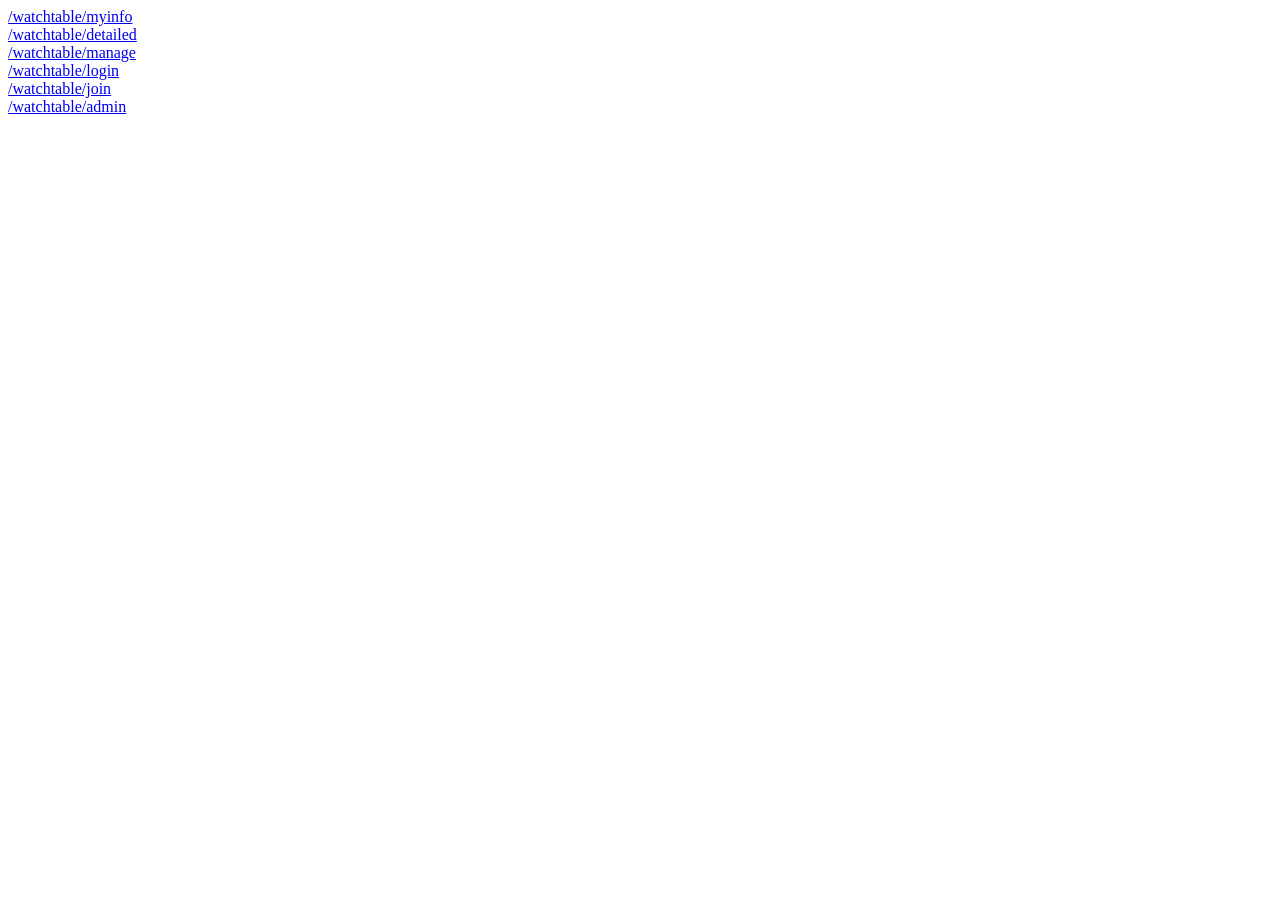
<file: src/main/resources/templates/index.html>
<!DOCTYPE html>
<html lang="ko" xmlns:th="http://www.thymeleaf.org">
<th:block th:replace="~{/layout/basic :: setContent(~{this::content})}">
  <th:block th:fragment="content">
    <a href="/watchtable/myinfo">/watchtable/myinfo</a><br>
    <a href="/watchtable/detailed">/watchtable/detailed</a><br>
    <a href="/watchtable/manage">/watchtable/manage</a><br>
    <a href="/watchtable/login">/watchtable/login</a><br>
    <a href="/watchtable/join">/watchtable/join</a><br>
    <a href="/watchtable/admin">/watchtable/admin</a><br>
  </th:block>
</th:block>
</file>
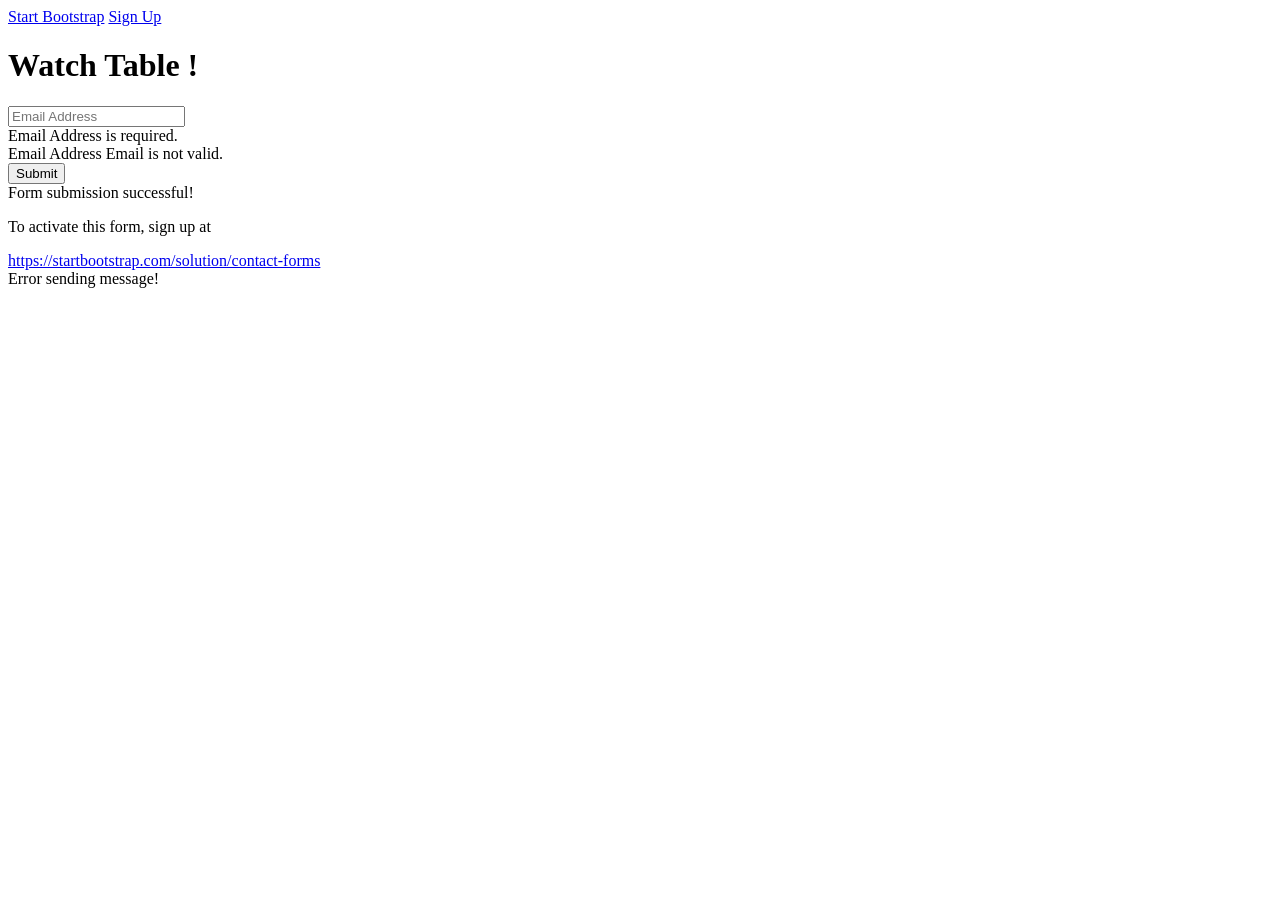
<file: src/main/resources/static/nindex.html>
<!DOCTYPE html>
<html lang="ko" xmlns:th="http://www.thymeleaf.org">
<th:block th:fragment="setContent(content)">

    <head>
        <meta charset="utf-8" />
        <meta name="viewport" content="width=device-width, initial-scale=1, shrink-to-fit=no" />
        <meta name="description" content="" />
        <meta name="author" content="" />
        <title>Wacth Table</title>
        <!-- Favicon-->
        <link rel="icon" type="image/x-icon" th:href="@{/assets/favicon.ico}" />
        <!-- Bootstrap icons-->
        <link href="https://cdn.jsdelivr.net/npm/bootstrap-icons@1.5.0/font/bootstrap-icons.css" rel="stylesheet" type="text/css" />
        <!-- Google fonts-->
        <link href="https://fonts.googleapis.com/css?family=Lato:300,400,700,300italic,400italic,700italic" rel="stylesheet" type="text/css" />
        <!-- Core theme CSS (includes Bootstrap)-->
        <link th:href="@{/css/styles.css}" rel="stylesheet" />
    </head>
    <body>
    <!-- Navigation-->
    <nav class="navbar navbar-light bg-light static-top">
        <div class="container">
            <a class="navbar-brand" href="#!">Start Bootstrap</a>
            <a class="btn btn-primary" href="#signup">Sign Up</a>
        </div>
    </nav>
    <!-- Masthead-->
    <header class="masthead">
        <div class="container position-relative">
            <div class="row justify-content-center">
                <div class="col-xl-6">
                    <div class="text-center text-white">
                        <!-- Page heading-->
                        <h1 class="mb-5">Watch Table ! </h1>
                        <!-- Signup form-->
                        <!-- * * * * * * * * * * * * * * *-->
                        <!-- * * SB Forms Contact Form * *-->
                        <!-- * * * * * * * * * * * * * * *-->
                        <!-- This form is pre-integrated with SB Forms.-->
                        <!-- To make this form functional, sign up at-->
                        <!-- https://startbootstrap.com/solution/contact-forms-->
                        <!-- to get an API token!-->
                        <form class="form-subscribe" id="contactForm" data-sb-form-api-token="API_TOKEN">
                            <!-- Email address input-->
                            <div class="row">
                                <div class="col">
                                    <input class="form-control form-control-lg" id="emailAddress" type="email" placeholder="Email Address" data-sb-validations="required,email" />
                                    <div class="invalid-feedback text-white" data-sb-feedback="emailAddress:required">Email Address is required.</div>
                                    <div class="invalid-feedback text-white" data-sb-feedback="emailAddress:email">Email Address Email is not valid.</div>
                                </div>
                                <div class="col-auto"><button class="btn btn-primary btn-lg disabled" id="submitButton" type="submit">Submit</button></div>
                            </div>
                            <!-- Submit success message-->
                            <!---->
                            <!-- This is what your users will see when the form-->
                            <!-- has successfully submitted-->
                            <div class="d-none" id="submitSuccessMessage">
                                <div class="text-center mb-3">
                                    <div class="fw-bolder">Form submission successful!</div>
                                    <p>To activate this form, sign up at</p>
                                    <a class="text-white" href="https://startbootstrap.com/solution/contact-forms">https://startbootstrap.com/solution/contact-forms</a>
                                </div>
                            </div>
                            <!-- Submit error message-->
                            <!---->
                            <!-- This is what your users will see when there is-->
                            <!-- an error submitting the form-->
                            <div class="d-none" id="submitErrorMessage"><div class="text-center text-danger mb-3">Error sending message!</div></div>
                        </form>
                    </div>
                </div>
            </div>
        </div>
    </header>
    <div class="container-fluid">
        <th:block th:replace="${content}"></th:block>
    </div>

    <!-- Icons Grid-->

    <!-- Image Showcases-->

    <!-- Testimonials-->

    <!-- Call to Action-->
    <!-- Footer-->
    <!-- Bootstrap core JS-->
    <script src="https://cdn.jsdelivr.net/npm/bootstrap@5.1.0/dist/js/bootstrap.bundle.min.js"></script>
    <!-- Core theme JS-->
    <script th:src="@{/js/scripts.js}"></script>
    <!-- * * * * * * * * * * * * * * * * * * * * * * * * * * * * * * * * * * * * * * * *-->
    <!-- * *                               SB Forms JS                               * *-->
    <!-- * * Activate your form at https://startbootstrap.com/solution/contact-forms * *-->
    <!-- * * * * * * * * * * * * * * * * * * * * * * * * * * * * * * * * * * * * * * * *-->
    <script src="https://cdn.startbootstrap.com/sb-forms-latest.js"></script>
    </body>
</th:block>
</html>
</file>
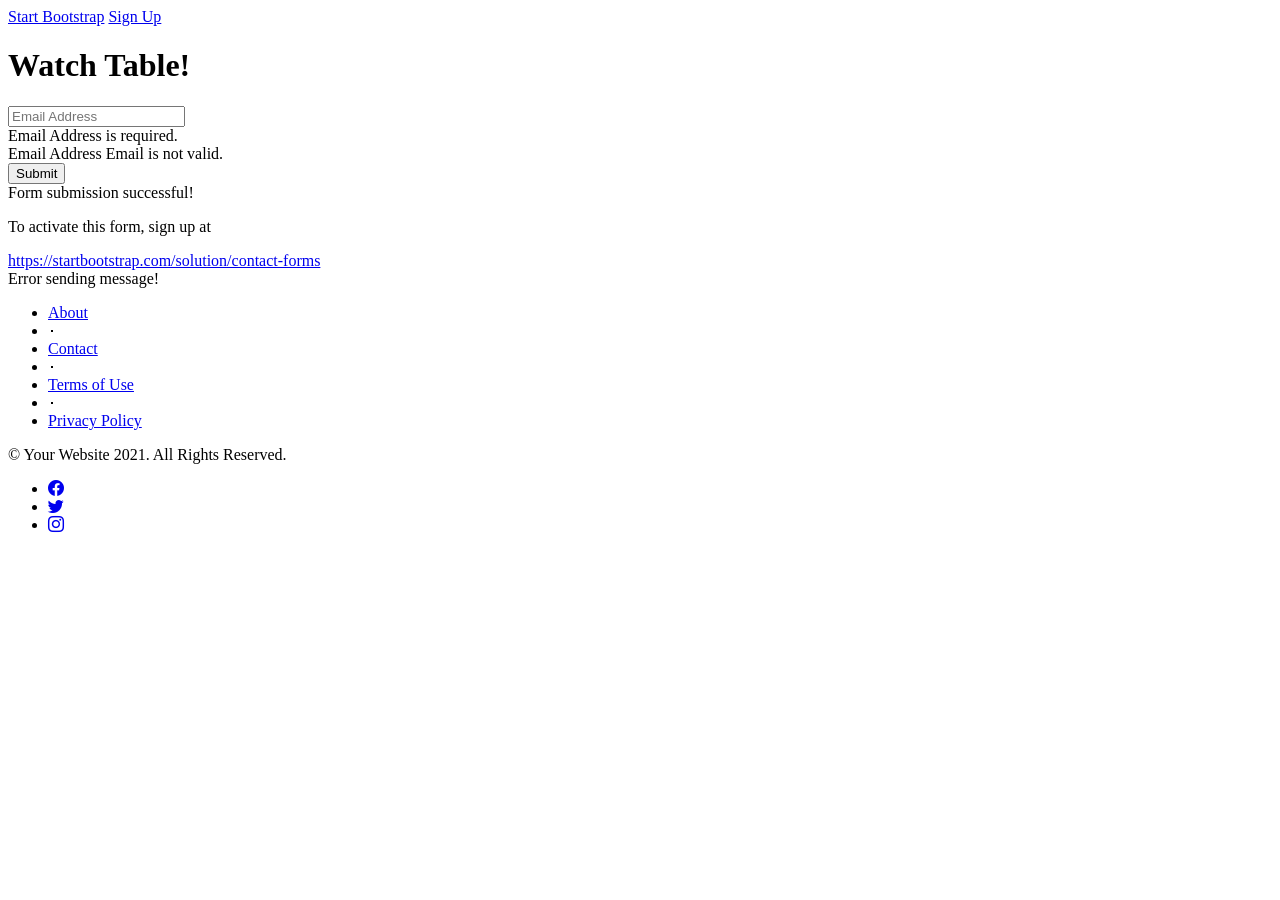
<file: src/main/resources/templates/layout/basic.html>
<!DOCTYPE html>
<html lang="ko" xmlns:th="http://www.thymeleaf.org">
<th:block th:fragment="setContent(content)">
<head>
    <meta charset="utf-8" />
    <meta name="viewport" content="width=device-width, initial-scale=1, shrink-to-fit=no" />
    <meta name="description" content="" />
    <meta name="author" content="" />
    <title>Landing Page - Start Bootstrap Theme</title>
    <!-- Favicon-->
    <link rel="icon" type="image/x-icon" th:href="@{assets/favicon.ico}" />
    <!-- Bootstrap icons-->
    <link href="https://cdn.jsdelivr.net/npm/bootstrap-icons@1.5.0/font/bootstrap-icons.css" rel="stylesheet" type="text/css" />
    <!-- Google fonts-->
    <link href="https://fonts.googleapis.com/css?family=Lato:300,400,700,300italic,400italic,700italic" rel="stylesheet" type="text/css" />
    <!-- Core theme CSS (includes Bootstrap)-->
    <link th:href="@{css/styles.css}" rel="stylesheet" />
</head>
<body>
<!-- Navigation-->
<nav class="navbar navbar-light bg-light static-top">
    <div class="container">
        <a class="navbar-brand" href="#!">Start Bootstrap</a>
        <a class="btn btn-primary" href="#signup">Sign Up</a>
    </div>
</nav>
<!-- Masthead-->
<header class="masthead">
    <div class="container position-relative">
        <div class="row justify-content-center">
            <div class="col-xl-6">
                <div class="text-center text-white">
                    <!-- Page heading-->
                    <h1 class="mb-5">Watch Table!</h1>
                    <!-- Signup form-->
                    <!-- * * * * * * * * * * * * * * *-->
                    <!-- * * SB Forms Contact Form * *-->
                    <!-- * * * * * * * * * * * * * * *-->
                    <!-- This form is pre-integrated with SB Forms.-->
                    <!-- To make this form functional, sign up at-->
                    <!-- https://startbootstrap.com/solution/contact-forms-->
                    <!-- to get an API token!-->
                    <form class="form-subscribe" id="contactForm" data-sb-form-api-token="API_TOKEN">
                        <!-- Email address input-->
                        <div class="row">
                            <div class="col">
                                <input class="form-control form-control-lg" id="emailAddress" type="email" placeholder="Email Address" data-sb-validations="required,email" />
                                <div class="invalid-feedback text-white" data-sb-feedback="emailAddress:required">Email Address is required.</div>
                                <div class="invalid-feedback text-white" data-sb-feedback="emailAddress:email">Email Address Email is not valid.</div>
                            </div>
                            <div class="col-auto"><button class="btn btn-primary btn-lg disabled" id="submitButton" type="submit">Submit</button></div>
                        </div>
                        <!-- Submit success message-->
                        <!---->
                        <!-- This is what your users will see when the form-->
                        <!-- has successfully submitted-->
                        <div class="d-none" id="submitSuccessMessage">
                            <div class="text-center mb-3">
                                <div class="fw-bolder">Form submission successful!</div>
                                <p>To activate this form, sign up at</p>
                                <a class="text-white" href="https://startbootstrap.com/solution/contact-forms">https://startbootstrap.com/solution/contact-forms</a>
                            </div>
                        </div>
                        <!-- Submit error message-->
                        <!---->
                        <!-- This is what your users will see when there is-->
                        <!-- an error submitting the form-->
                        <div class="d-none" id="submitErrorMessage"><div class="text-center text-danger mb-3">Error sending message!</div></div>
                    </form>
                </div>
            </div>
        </div>
    </div>
</header>
<div class="container-fluid">
    <th:block th:replace="${content}"></th:block>
</div>
<!-- Icons Grid-->
<!-- Footer-->
<footer class="footer bg-light">
    <div class="container">
        <div class="row">
            <div class="col-lg-6 h-100 text-center text-lg-start my-auto">
                <ul class="list-inline mb-2">
                    <li class="list-inline-item"><a href="#!">About</a></li>
                    <li class="list-inline-item">⋅</li>
                    <li class="list-inline-item"><a href="#!">Contact</a></li>
                    <li class="list-inline-item">⋅</li>
                    <li class="list-inline-item"><a href="#!">Terms of Use</a></li>
                    <li class="list-inline-item">⋅</li>
                    <li class="list-inline-item"><a href="#!">Privacy Policy</a></li>
                </ul>
                <p class="text-muted small mb-4 mb-lg-0">&copy; Your Website 2021. All Rights Reserved.</p>
            </div>
            <div class="col-lg-6 h-100 text-center text-lg-end my-auto">
                <ul class="list-inline mb-0">
                    <li class="list-inline-item me-4">
                        <a href="#!"><i class="bi-facebook fs-3"></i></a>
                    </li>
                    <li class="list-inline-item me-4">
                        <a href="#!"><i class="bi-twitter fs-3"></i></a>
                    </li>
                    <li class="list-inline-item">
                        <a href="#!"><i class="bi-instagram fs-3"></i></a>
                    </li>
                </ul>
            </div>
        </div>
    </div>
</footer>
<!-- Bootstrap core JS-->
<script src="https://cdn.jsdelivr.net/npm/bootstrap@5.1.0/dist/js/bootstrap.bundle.min.js"></script>
<!-- Core theme JS-->
<script th:src="@{js/scripts.js}"></script>
<!-- * * * * * * * * * * * * * * * * * * * * * * * * * * * * * * * * * * * * * * * *-->
<!-- * *                               SB Forms JS                               * *-->
<!-- * * Activate your form at https://startbootstrap.com/solution/contact-forms * *-->
<!-- * * * * * * * * * * * * * * * * * * * * * * * * * * * * * * * * * * * * * * * *-->
<script src="https://cdn.startbootstrap.com/sb-forms-latest.js"></script>
</body>
</th:block>
</html>
</file>
